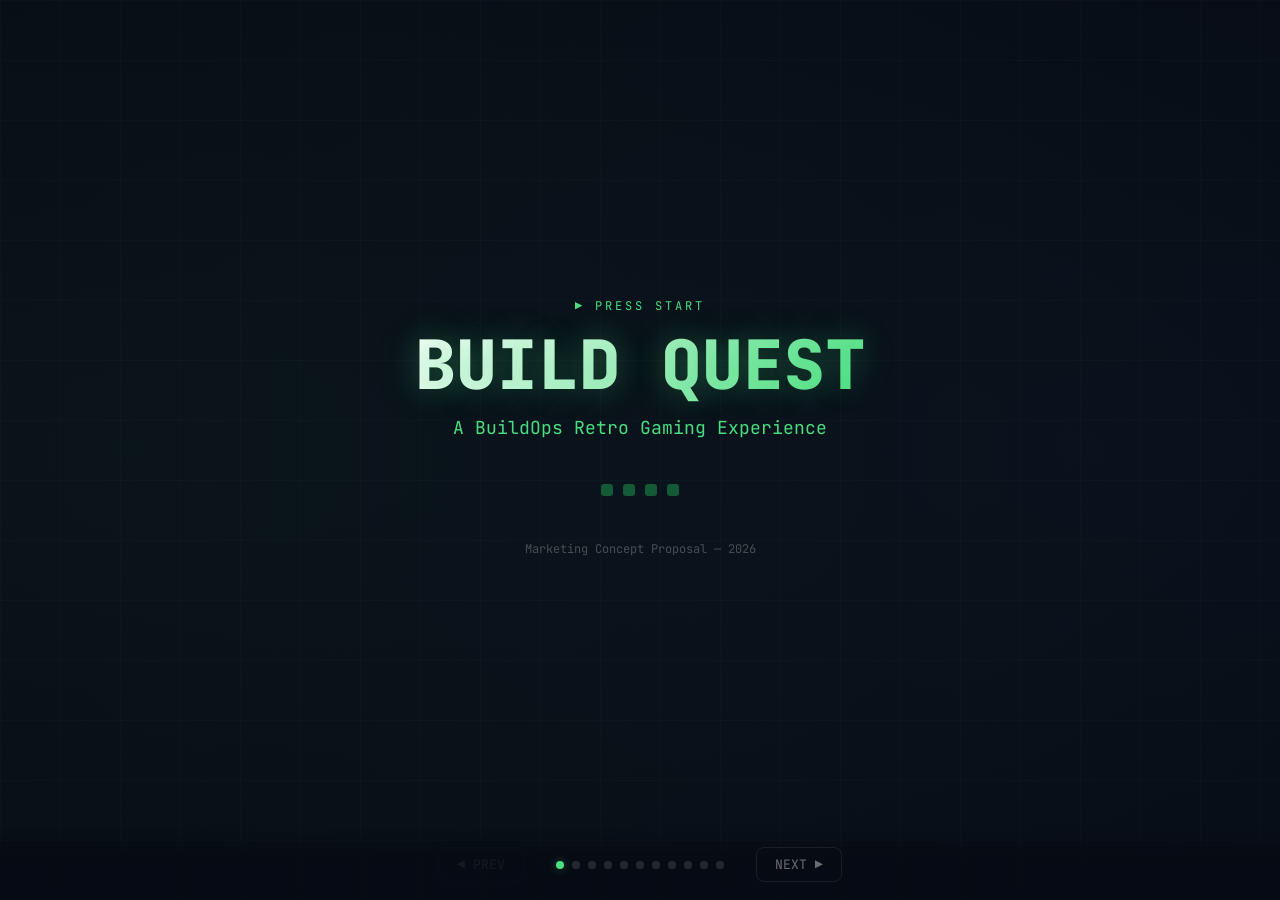
<file: index.html>
<!DOCTYPE html>
<html lang="en">
<head>
<meta charset="UTF-8">
<meta name="viewport" content="width=device-width, initial-scale=1.0">
<title>BuildQuest — A BuildOps Retro Gaming Experience</title>
<meta property="og:type" content="website">
<meta property="og:site_name" content="BuildOps">
<meta property="og:title" content="BuildQuest — A BuildOps Retro Gaming Experience">
<meta property="og:description" content="A retro 8-bit browser game concept where contractors compete on profit margins, fix rates, and business metrics. Power-ups map to real BuildOps features. Press Start.">
<meta property="og:image" content="https://buildquest.netlify.app/preview.png">
<meta property="og:image:width" content="1200">
<meta property="og:image:height" content="630">
<meta name="twitter:card" content="summary_large_image">
<meta name="twitter:title" content="BuildQuest — A BuildOps Retro Gaming Experience">
<meta name="twitter:description" content="A retro 8-bit browser game concept where contractors compete on profit margins, fix rates, and business metrics. Power-ups map to real BuildOps features.">
<meta name="twitter:image" content="https://buildquest.netlify.app/preview.png">
<meta name="robots" content="noindex, nofollow">
<meta name="description" content="BuildQuest: A retro gaming concept by BuildOps. Contractors compete on business metrics in an 8-bit browser game. Marketing concept proposal 2026.">
<style>
@import url('https://fonts.googleapis.com/css2?family=Inter:wght@400;500;600;700;900&family=JetBrains+Mono:wght@400;700&display=swap');
*{margin:0;padding:0;box-sizing:border-box}
body{background:#070b14;font-family:'Inter',system-ui,sans-serif;color:#fff;height:100vh;height:100dvh;overflow:hidden;position:fixed;width:100%;top:0;left:0}
.deck{width:100vw;height:100vh;height:100dvh;position:fixed;top:0;left:0;background:#070b14;overflow:hidden}
.deck::before{content:'';position:absolute;top:-50%;left:-50%;width:200%;height:200%;background:radial-gradient(ellipse at 30% 50%,rgba(74,222,128,.04) 0%,transparent 60%),radial-gradient(ellipse at 70% 50%,rgba(59,130,246,.03) 0%,transparent 60%);animation:ambientShift 20s ease-in-out infinite alternate;pointer-events:none;z-index:0}
@keyframes ambientShift{0%{transform:translate(0,0) scale(1)}50%{transform:translate(-3%,2%) scale(1.05)}100%{transform:translate(2%,-1%) scale(1)}}
.grid-overlay{position:fixed;inset:0;background-image:linear-gradient(rgba(255,255,255,.015) 1px,transparent 1px),linear-gradient(90deg,rgba(255,255,255,.015) 1px,transparent 1px);background-size:60px 60px;pointer-events:none;z-index:0}
.noise{position:fixed;inset:0;opacity:.03;pointer-events:none;z-index:0}
.particles{position:fixed;inset:0;pointer-events:none;z-index:0;overflow:hidden}
.particle{position:absolute;width:2px;height:2px;background:#4ade80;border-radius:50%;opacity:0;animation:float linear infinite}
@keyframes float{0%{transform:translateY(100vh) scale(0);opacity:0}10%{opacity:.6}90%{opacity:.6}100%{transform:translateY(-10vh) scale(1);opacity:0}}
.slide{width:100%;height:100vh;height:100dvh;padding:5vh 6vw 10vh;flex-direction:column;justify-content:center;position:absolute;top:0;left:0;z-index:1;overflow:hidden;display:flex;visibility:hidden;opacity:0;pointer-events:none}
.slide.active{visibility:visible;opacity:1;pointer-events:auto;z-index:2}
.slide.scrollable{overflow-y:auto;-webkit-overflow-scrolling:touch;justify-content:flex-start;padding-top:5vh;padding-bottom:8vh}
.slide.active .anim-fade{animation:fadeUp .6s cubic-bezier(.16,1,.3,1) both}
.slide.active .anim-fade:nth-child(1){animation-delay:.05s}
.slide.active .anim-fade:nth-child(2){animation-delay:.12s}
.slide.active .anim-fade:nth-child(3){animation-delay:.19s}
.slide.active .anim-fade:nth-child(4){animation-delay:.26s}
@keyframes fadeUp{from{opacity:0;transform:translateY(18px)}to{opacity:1;transform:translateY(0)}}
.slide.active .stagger-children > *{animation:fadeUp .5s cubic-bezier(.16,1,.3,1) both}
.slide.active .stagger-children > *:nth-child(1){animation-delay:.08s}
.slide.active .stagger-children > *:nth-child(2){animation-delay:.14s}
.slide.active .stagger-children > *:nth-child(3){animation-delay:.20s}
.slide.active .stagger-children > *:nth-child(4){animation-delay:.26s}
.slide.active .stagger-children > *:nth-child(5){animation-delay:.32s}
.slide.active .stagger-children > *:nth-child(6){animation-delay:.38s}
.slide.active .stagger-children > *:nth-child(7){animation-delay:.44s}
.slide.active .stagger-children > *:nth-child(8){animation-delay:.50s}
.tag{color:#4ade80;font-family:'JetBrains Mono',monospace;font-size:clamp(9px,1.1vw,12px);letter-spacing:3px;margin-bottom:1.5vh;opacity:.5;text-transform:uppercase}
h1{font-size:clamp(32px,5.5vw,68px);font-weight:900;font-family:'JetBrains Mono',monospace;margin-bottom:.5vh;background:linear-gradient(135deg,#fff 0%,#4ade80 100%);-webkit-background-clip:text;-webkit-text-fill-color:transparent;background-clip:text;line-height:1.1}
h2{font-size:clamp(22px,3vw,40px);font-weight:800;margin-bottom:2.5vh;letter-spacing:-.02em;line-height:1.2}
.subtitle{color:#4ade80;font-family:'JetBrains Mono',monospace;font-size:clamp(13px,1.6vw,18px);margin-top:1vh;margin-bottom:3vh;opacity:.8}
.card{background:rgba(255,255,255,.03);backdrop-filter:blur(12px);-webkit-backdrop-filter:blur(12px);border:1px solid rgba(255,255,255,.06);border-radius:14px;padding:clamp(12px,1.8vw,22px);transition:all .3s cubic-bezier(.16,1,.3,1)}
.card:hover{background:rgba(255,255,255,.06);border-color:rgba(255,255,255,.1);transform:translateY(-2px)}
.card-green{border-color:rgba(74,222,128,.15)}.card-green:hover{border-color:rgba(74,222,128,.3);box-shadow:0 4px 30px rgba(74,222,128,.05)}
.card-yellow{border-color:rgba(250,204,21,.15)}.card-yellow:hover{border-color:rgba(250,204,21,.3)}
.grid2{display:grid;grid-template-columns:1fr 1fr;gap:clamp(10px,1.5vw,18px)}
.grid3{display:grid;grid-template-columns:1fr 1fr 1fr;gap:clamp(10px,1.5vw,16px)}
.flex-row{display:flex;gap:clamp(12px,2vw,24px)}.flex-row>*{flex:1}
.item{display:flex;align-items:flex-start;gap:clamp(10px,1.4vw,18px);margin-bottom:clamp(12px,2vh,24px)}
.item-icon{font-size:clamp(22px,2.8vw,34px);flex-shrink:0}
.item-title{color:#fff;font-weight:700;font-size:clamp(12px,1.3vw,17px);letter-spacing:-.01em}
.item-desc{color:rgba(255,255,255,.5);font-size:clamp(11px,1.1vw,14px);line-height:1.6;margin-top:3px}
.sm{font-size:clamp(11px,1.1vw,14px);color:rgba(255,255,255,.5);line-height:1.6}
.xs{font-size:clamp(9px,1vw,12px)}
.mono{font-family:'JetBrains Mono',monospace}
.green{color:#4ade80}.yellow{color:#facc15}.purple{color:#c084fc}.blue{color:#60a5fa}.red{color:#f87171}.cyan{color:#22d3ee}.orange{color:#fb923c}
.badge{display:inline-block;background:rgba(255,255,255,.05);border:1px solid rgba(255,255,255,.08);border-radius:8px;padding:4px 12px;font-family:'JetBrains Mono',monospace;font-size:clamp(9px,1vw,13px);color:#d1d5db}
.boss-badge{background:rgba(220,38,38,.1);border:1px solid rgba(220,38,38,.2);color:#fca5a5;border-radius:20px;padding:4px 14px;font-family:'JetBrains Mono',monospace;font-size:clamp(9px,.9vw,12px);display:inline-block;margin:3px;transition:all .2s}
.boss-badge:hover{background:rgba(220,38,38,.2);transform:scale(1.03)}
.bar-wrap{width:100%;background:rgba(255,255,255,.06);border-radius:99px;height:6px;margin-top:5px;overflow:hidden}
.bar-fill{height:6px;border-radius:99px;transition:width 1s cubic-bezier(.16,1,.3,1);width:0}
.slide.active .bar-fill.w25{width:25%}.slide.active .bar-fill.w50{width:50%}.slide.active .bar-fill.w75{width:75%}.slide.active .bar-fill.w100{width:100%}
.step-num{background:linear-gradient(135deg,#16a34a,#4ade80);color:#000;font-size:clamp(10px,1vw,13px);font-weight:700;width:clamp(22px,2.2vw,28px);height:clamp(22px,2.2vw,28px);border-radius:8px;display:flex;align-items:center;justify-content:center;flex-shrink:0;box-shadow:0 2px 12px rgba(74,222,128,.2)}
.bullet{color:#4ade80;margin-right:6px}
.nav{position:fixed;bottom:0;left:0;right:0;display:flex;align-items:center;justify-content:center;gap:2.5vw;z-index:100;padding:2vh 0;background:linear-gradient(transparent,rgba(7,11,20,.95) 40%)}
.nav-btn{background:none;border:1px solid rgba(255,255,255,.08);color:rgba(255,255,255,.4);font-family:'JetBrains Mono',monospace;font-size:clamp(10px,1.1vw,13px);cursor:pointer;padding:8px 18px;transition:all .25s;border-radius:8px}
.nav-btn:hover:not(:disabled){color:#fff;border-color:rgba(255,255,255,.2);background:rgba(255,255,255,.04)}
.nav-btn:disabled{opacity:.15;cursor:default}
.dots{display:flex;gap:8px}.dot{width:8px;height:8px;border-radius:50%;background:rgba(255,255,255,.12);border:none;cursor:pointer;transition:all .3s;padding:0}
.dot:hover{background:rgba(255,255,255,.25)}.dot.active{background:#4ade80;box-shadow:0 0 10px rgba(74,222,128,.4)}
.center{text-align:center;display:flex;flex-direction:column;align-items:center}
.pixel-dots{display:flex;gap:10px;margin-top:2vh}
.pixel-dots span{width:12px;height:12px;background:#22c55e;border-radius:3px;opacity:.4;animation:dotPulse 2s ease-in-out infinite}
.pixel-dots span:nth-child(2){animation-delay:.3s}.pixel-dots span:nth-child(3){animation-delay:.6s}.pixel-dots span:nth-child(4){animation-delay:.9s}
@keyframes dotPulse{0%,100%{opacity:.2;transform:scale(.8)}50%{opacity:.7;transform:scale(1)}}
.pulse{animation:pulse 2s ease-in-out infinite}@keyframes pulse{0%,100%{opacity:1}50%{opacity:.3}}
.glow-text{text-shadow:0 0 30px rgba(74,222,128,.3),0 0 60px rgba(74,222,128,.1)}
.progress-flow{display:flex;align-items:center;justify-content:center;gap:clamp(6px,1vw,12px);flex-wrap:wrap;margin-top:1.5vh}
.progress-flow .arrow{color:#4ade80;font-size:clamp(10px,1.2vw,16px);opacity:.5}
.metric-card{text-align:center;padding:clamp(12px,1.8vw,22px)}
.metric-card .icon{font-size:clamp(20px,2.4vw,30px);margin-bottom:.8vh}
.metric-card .name{font-weight:700;font-size:clamp(11px,1.1vw,14px)}
.metric-card .role{color:rgba(255,255,255,.35);font-size:clamp(9px,.9vw,11px);margin-top:4px}
.score-flow{display:flex;align-items:center;gap:clamp(6px,1vw,12px);font-family:'JetBrains Mono',monospace;font-size:clamp(9px,1vw,13px);color:rgba(255,255,255,.5);flex-wrap:wrap;margin-top:1.5vh}
.tier{display:flex;align-items:center;justify-content:space-between;font-size:clamp(11px,1.1vw,14px);margin-bottom:.4vh}
.tier-name{color:#fff;font-weight:500}.tier-pts{color:rgba(255,255,255,.3);font-family:'JetBrains Mono',monospace;font-size:clamp(9px,.9vw,11px)}
.slide-number{position:absolute;top:3vh;right:4vw;font-family:'JetBrains Mono',monospace;font-size:clamp(9px,.9vw,11px);color:rgba(255,255,255,.15);z-index:2}
.lb{display:flex;flex-direction:column;gap:clamp(3px,.5vh,6px)}
.lb-row{display:flex;align-items:center;gap:clamp(4px,.6vw,8px);padding:clamp(5px,.7vh,8px) clamp(6px,.8vw,10px);border-radius:8px;background:rgba(255,255,255,.02);border:1px solid rgba(255,255,255,.03);transition:all .25s;font-size:clamp(10px,1vw,13px)}
.lb-row:hover{background:rgba(255,255,255,.05);transform:translateX(3px)}
.lb-gold{border-color:rgba(250,204,21,.2);background:rgba(250,204,21,.05)}
.lb-silver{border-color:rgba(192,192,192,.15);background:rgba(192,192,192,.03)}
.lb-bronze{border-color:rgba(205,127,50,.15);background:rgba(205,127,50,.03)}
.lb-rank{font-family:'JetBrains Mono',monospace;color:rgba(255,255,255,.3);width:clamp(14px,1.4vw,20px);text-align:right;flex-shrink:0}
.lb-gold .lb-rank{color:#facc15}.lb-silver .lb-rank{color:#d1d5db}.lb-bronze .lb-rank{color:#cd7f32}
.lb-crown,.lb-medal{width:clamp(16px,1.6vw,22px);text-align:center;flex-shrink:0;font-size:clamp(10px,1.1vw,14px)}
.lb-name{flex:1;color:#fff;font-weight:500;white-space:nowrap;overflow:hidden;text-overflow:ellipsis}
.lb-co{color:rgba(255,255,255,.3);font-weight:400;font-size:clamp(8px,.8vw,11px)}
.lb-score{font-family:'JetBrains Mono',monospace;color:#4ade80;font-weight:700;flex-shrink:0}
.lb-tier{font-family:'JetBrains Mono',monospace;font-size:clamp(7px,.7vw,9px);color:rgba(255,255,255,.25);letter-spacing:1px;flex-shrink:0;width:clamp(40px,4vw,55px);text-align:right}
.lb-char{flex-shrink:0;font-size:clamp(10px,1.1vw,14px)}
@media(max-width:768px){.grid2,.grid3{grid-template-columns:1fr}.flex-row{flex-direction:column}.slide{padding:3vh 5vw 12vh}.slide-number{top:2vh;right:3vw}h2{font-size:clamp(20px,6vw,30px);margin-bottom:2vh}.progress-flow{flex-direction:column;gap:6px}.progress-flow .arrow{transform:rotate(90deg)}.score-flow{flex-wrap:wrap;gap:6px}.nav{padding:1.5vh 0;gap:4vw}.nav-btn{padding:6px 12px;font-size:11px}}
@media(max-width:400px){.slide{padding:2.5vh 4vw 13vh}h1{font-size:28px}h2{font-size:20px}}
</style>
</head>
<body>
<div class="deck">
<div class="grid-overlay"></div>
<div class="noise"></div>
<div class="particles" id="particles"></div>

<!-- SLIDE 1: TITLE -->
<div class="slide active">
  <div class="center" style="flex:1;justify-content:center">
    <div class="tag anim-fade">▶ PRESS START</div>
    <h1 class="anim-fade glow-text">BUILD QUEST</h1>
    <div class="subtitle anim-fade">A BuildOps Retro Gaming Experience</div>
    <div class="pixel-dots anim-fade"><span></span><span></span><span></span><span></span></div>
    <div class="anim-fade" style="color:rgba(255,255,255,.25);font-family:'JetBrains Mono',monospace;font-size:clamp(9px,1vw,12px);margin-top:5vh">Marketing Concept Proposal — 2026</div>
  </div>
</div>

<!-- SLIDE 2: OPPORTUNITY -->
<div class="slide">
  <div class="slide-number">01 / 10</div>
  <div class="tag anim-fade">01 / THE OPPORTUNITY</div>
  <h2 class="anim-fade">Why a Retro Game?</h2>
  <div class="stagger-children">
    <div class="item"><div class="item-icon">🎮</div><div><div class="item-title">Nostalgia Meets Brand</div><div class="item-desc">Late 80s/90s game aesthetics resonate with our contractor audience's generation. A pixel-art browser game is unexpected, memorable, and shareable.</div></div></div>
    <div class="item"><div class="item-icon">📈</div><div><div class="item-title">Product Education Through Play</div><div class="item-desc">Every power-up maps to a real BuildOps feature. Players learn what OpsAI and our platform do — without sitting through a demo.</div></div></div>
    <div class="item"><div class="item-icon">🏆</div><div><div class="item-title">Viral Leaderboard Competition</div><div class="item-desc">Contractors are competitive by nature. Public leaderboards and shareable scores drive organic reach across our customer base and beyond.</div></div></div>
  </div>
</div>

<!-- SLIDE 3: CONCEPT -->
<div class="slide">
  <div class="slide-number">02 / 10</div>
  <div class="tag anim-fade">02 / THE CONCEPT</div>
  <h2 class="anim-fade">Gameplay Overview</h2>
  <div class="grid2 stagger-children" style="margin-bottom:clamp(10px,1.8vh,18px)">
    <div class="card"><div class="green mono xs" style="margin-bottom:5px">GENRE</div><div class="item-title">Top-Down Adventure</div><div class="sm" style="margin-top:5px">Zelda-style exploration through commercial building environments</div></div>
    <div class="card"><div class="green mono xs" style="margin-bottom:5px">SETTING</div><div class="item-title">Pixel Commercial World</div><div class="sm" style="margin-top:5px">Rooftops, mechanical rooms, warehouses — the trades in 8-bit</div></div>
    <div class="card"><div class="green mono xs" style="margin-bottom:5px">PLAYER</div><div class="item-title">A Contractor on the Rise</div><div class="sm" style="margin-top:5px">Navigate jobs, manage crews, defeat inefficiency, grow your business</div></div>
    <div class="card"><div class="green mono xs" style="margin-bottom:5px">OBJECTIVE</div><div class="item-title">Maximize Business Metrics</div><div class="sm" style="margin-top:5px">Score = Profit Margin %, Fix Rate, Revenue Per Tech, Customer Sat & more</div></div>
  </div>
  <div class="card card-green anim-fade" style="text-align:center;animation-delay:.35s">
    <div class="sm">Players progress through increasingly complex jobs:</div>
    <div class="progress-flow"><span class="badge">Residential</span><span class="arrow">→</span><span class="badge">Light Commercial</span><span class="arrow">→</span><span class="badge">Large Commercial</span><span class="arrow">→</span><span class="badge">Multi-Site Enterprise</span></div>
  </div>
</div>

<!-- SLIDE 4: CHARACTERS -->
<div class="slide">
  <div class="slide-number">03 / 10</div>
  <div class="tag anim-fade">03 / CHARACTER CONCEPTS</div>
  <h2 class="anim-fade">Meet the Crew</h2>
  <div class="grid2 stagger-children" style="margin-bottom:clamp(10px,1.8vh,16px)">
    <div class="card" style="display:flex;align-items:center;gap:clamp(14px,2vw,24px)">
      <svg width="64" height="77" viewBox="0 0 20 24" shape-rendering="crispEdges" style="flex-shrink:0;image-rendering:pixelated"><rect x="7" y="0" width="6" height="1" fill="#f97316"/><rect x="6" y="1" width="8" height="1" fill="#f97316"/><rect x="5" y="2" width="10" height="1" fill="#fb923c"/><rect x="4" y="3" width="12" height="1" fill="#fdba74"/><rect x="6" y="4" width="8" height="4" fill="#fed7aa"/><rect x="7" y="5" width="2" height="1" fill="#1e293b"/><rect x="11" y="5" width="2" height="1" fill="#1e293b"/><rect x="8" y="5" width="1" height="1" fill="#fff"/><rect x="12" y="5" width="1" height="1" fill="#fff"/><rect x="8" y="7" width="4" height="1" fill="#fca5a5"/><rect x="8" y="8" width="4" height="1" fill="#fbbf24"/><rect x="5" y="9" width="10" height="1" fill="#3b82f6"/><rect x="4" y="10" width="12" height="4" fill="#2563eb"/><rect x="9" y="10" width="2" height="3" fill="#4ade80"/><rect x="5" y="11" width="3" height="2" fill="#1d4ed8"/><rect x="12" y="11" width="3" height="2" fill="#1d4ed8"/><rect x="3" y="10" width="1" height="4" fill="#fed7aa"/><rect x="16" y="10" width="1" height="4" fill="#fed7aa"/><rect x="17" y="11" width="2" height="1" fill="#9ca3af"/><rect x="18" y="10" width="1" height="3" fill="#6b7280"/><rect x="5" y="14" width="10" height="1" fill="#92400e"/><rect x="8" y="14" width="4" height="1" fill="#fbbf24"/><rect x="6" y="15" width="3" height="4" fill="#1e3a5f"/><rect x="11" y="15" width="3" height="4" fill="#1e3a5f"/><rect x="5" y="19" width="4" height="2" fill="#78350f"/><rect x="11" y="19" width="4" height="2" fill="#78350f"/></svg>
      <div><div class="item-title orange">The HVAC Tech</div><div class="sm xs" style="margin-top:4px">Hard hat, tool belt, wrench. Starting character — balanced stats, reliable on every job type.</div><div class="mono xs" style="margin-top:6px;color:rgba(255,255,255,.3)">SPD ●●●○○ STR ●●●○○ FIX ●●●●○</div></div>
    </div>
    <div class="card" style="display:flex;align-items:center;gap:clamp(14px,2vw,24px)">
      <svg width="64" height="77" viewBox="0 0 20 24" shape-rendering="crispEdges" style="flex-shrink:0;image-rendering:pixelated"><rect x="7" y="0" width="6" height="1" fill="#fbbf24"/><rect x="6" y="1" width="8" height="1" fill="#fbbf24"/><rect x="9" y="1" width="2" height="1" fill="#fff"/><rect x="5" y="2" width="10" height="1" fill="#fde68a"/><rect x="4" y="3" width="12" height="1" fill="#fef3c7"/><rect x="6" y="4" width="8" height="4" fill="#d4a574"/><rect x="7" y="5" width="2" height="1" fill="#1e293b"/><rect x="11" y="5" width="2" height="1" fill="#1e293b"/><rect x="8" y="5" width="1" height="1" fill="#fff"/><rect x="12" y="5" width="1" height="1" fill="#fff"/><rect x="9" y="7" width="2" height="1" fill="#fff"/><rect x="8" y="8" width="4" height="1" fill="#d4a574"/><rect x="5" y="9" width="10" height="1" fill="#22c55e"/><rect x="4" y="10" width="12" height="4" fill="#16a34a"/><rect x="9" y="10" width="2" height="2" fill="#4ade80"/><rect x="3" y="10" width="1" height="4" fill="#d4a574"/><rect x="16" y="10" width="1" height="4" fill="#d4a574"/><rect x="1" y="10" width="1" height="5" fill="#facc15"/><rect x="0" y="8" width="1" height="1" fill="#fef08a"/><rect x="1" y="7" width="1" height="1" fill="#fef08a"/><rect x="5" y="14" width="10" height="1" fill="#92400e"/><rect x="6" y="15" width="3" height="4" fill="#1e3a5f"/><rect x="11" y="15" width="3" height="4" fill="#1e3a5f"/><rect x="5" y="19" width="4" height="2" fill="#78350f"/><rect x="11" y="19" width="4" height="2" fill="#78350f"/></svg>
      <div><div class="item-title yellow">The Electrician</div><div class="sm xs" style="margin-top:4px">Voltage tester in hand, headlamp on cap. Speed class — fast movement, powers up OpsAI faster.</div><div class="mono xs" style="margin-top:6px;color:rgba(255,255,255,.3)">SPD ●●●●○ STR ●●○○○ FIX ●●●●●</div></div>
    </div>
    <div class="card" style="display:flex;align-items:center;gap:clamp(14px,2vw,24px)">
      <svg width="64" height="77" viewBox="0 0 20 24" shape-rendering="crispEdges" style="flex-shrink:0;image-rendering:pixelated"><rect x="6" y="0" width="8" height="1" fill="#dc2626"/><rect x="5" y="1" width="10" height="2" fill="#dc2626"/><rect x="13" y="3" width="3" height="1" fill="#991b1b"/><rect x="6" y="3" width="7" height="1" fill="#fed7aa"/><rect x="6" y="4" width="8" height="4" fill="#fed7aa"/><rect x="7" y="5" width="2" height="1" fill="#1e293b"/><rect x="11" y="5" width="2" height="1" fill="#1e293b"/><rect x="8" y="5" width="1" height="1" fill="#fff"/><rect x="12" y="5" width="1" height="1" fill="#fff"/><rect x="7" y="7" width="6" height="1" fill="#92400e"/><rect x="8" y="8" width="4" height="1" fill="#fed7aa"/><rect x="5" y="9" width="10" height="1" fill="#7c3aed"/><rect x="4" y="10" width="12" height="5" fill="#6d28d9"/><rect x="7" y="9" width="1" height="4" fill="#5b21b6"/><rect x="12" y="9" width="1" height="4" fill="#5b21b6"/><rect x="9" y="10" width="2" height="2" fill="#4ade80"/><rect x="2" y="10" width="2" height="4" fill="#fed7aa"/><rect x="16" y="10" width="2" height="4" fill="#fed7aa"/><rect x="17" y="9" width="1" height="5" fill="#6b7280"/><rect x="18" y="9" width="2" height="2" fill="#9ca3af"/><rect x="5" y="14" width="10" height="1" fill="#92400e"/><rect x="6" y="15" width="3" height="4" fill="#44403c"/><rect x="11" y="15" width="3" height="4" fill="#44403c"/><rect x="5" y="19" width="4" height="2" fill="#78350f"/><rect x="11" y="19" width="4" height="2" fill="#78350f"/></svg>
      <div><div class="item-title purple">The Plumber</div><div class="sm xs" style="margin-top:4px">Big arms, backwards cap, pipe wrench. Tank class — absorbs more damage from boss battles.</div><div class="mono xs" style="margin-top:6px;color:rgba(255,255,255,.3)">SPD ●●○○○ STR ●●●●● FIX ●●●○○</div></div>
    </div>
    <div class="card" style="display:flex;align-items:center;gap:clamp(14px,2vw,24px)">
      <svg width="64" height="77" viewBox="0 0 20 24" shape-rendering="crispEdges" style="flex-shrink:0;image-rendering:pixelated"><rect x="6" y="0" width="8" height="2" fill="#1e293b"/><rect x="5" y="2" width="10" height="1" fill="#1e293b"/><rect x="6" y="3" width="8" height="5" fill="#fed7aa"/><rect x="7" y="5" width="2" height="1" fill="#1e293b"/><rect x="11" y="5" width="2" height="1" fill="#1e293b"/><rect x="8" y="5" width="1" height="1" fill="#fff"/><rect x="12" y="5" width="1" height="1" fill="#fff"/><rect x="6" y="4" width="3" height="1" fill="rgba(192,132,252,.35)"/><rect x="11" y="4" width="3" height="1" fill="rgba(192,132,252,.35)"/><rect x="9" y="4" width="2" height="1" fill="rgba(192,132,252,.25)"/><rect x="9" y="7" width="2" height="1" fill="#fca5a5"/><rect x="8" y="8" width="4" height="1" fill="#fed7aa"/><rect x="5" y="9" width="10" height="1" fill="#e5e7eb"/><rect x="4" y="10" width="12" height="4" fill="#d1d5db"/><rect x="9" y="9" width="2" height="5" fill="#22c55e"/><rect x="3" y="10" width="1" height="4" fill="#fed7aa"/><rect x="16" y="10" width="1" height="4" fill="#fed7aa"/><rect x="0" y="10" width="3" height="4" fill="#1e293b"/><rect x="1" y="11" width="1" height="2" fill="#4ade80"/><rect x="5" y="14" width="10" height="1" fill="#374151"/><rect x="6" y="15" width="3" height="4" fill="#374151"/><rect x="11" y="15" width="3" height="4" fill="#374151"/><rect x="5" y="19" width="4" height="2" fill="#1e293b"/><rect x="11" y="19" width="4" height="2" fill="#1e293b"/></svg>
      <div><div class="item-title cyan">The Project Manager</div><div class="sm xs" style="margin-top:4px">BuildOps tablet in hand, green tie. Support class — boosts team scores and unlocks multipliers.</div><div class="mono xs" style="margin-top:6px;color:rgba(255,255,255,.3)">SPD ●●●○○ STR ●○○○○ BUFF ●●●●●</div></div>
    </div>
  </div>
  <div class="grid2 stagger-children" style="margin-top:clamp(4px,.8vh,8px)">
    <div class="card card-green" style="display:flex;align-items:center;gap:clamp(14px,2vw,24px)">
      <svg width="64" height="77" viewBox="0 0 20 24" shape-rendering="crispEdges" style="flex-shrink:0;image-rendering:pixelated"><rect x="9" y="0" width="2" height="1" fill="#86efac"/><rect x="8" y="0" width="1" height="1" fill="#fef08a"/><rect x="11" y="0" width="1" height="1" fill="#fef08a"/><rect x="9" y="1" width="2" height="1" fill="#4ade80"/><rect x="5" y="2" width="10" height="1" fill="#16a34a"/><rect x="4" y="3" width="12" height="12" fill="#15803d"/><rect x="5" y="3" width="10" height="1" fill="#22c55e"/><rect x="6" y="4" width="8" height="8" fill="#0a1628"/><rect x="7" y="6" width="2" height="2" fill="#4ade80"/><rect x="8" y="6" width="1" height="1" fill="#86efac"/><rect x="11" y="6" width="2" height="2" fill="#4ade80"/><rect x="12" y="6" width="1" height="1" fill="#86efac"/><rect x="9" y="5" width="2" height="1" fill="#22c55e"/><rect x="7" y="9" width="1" height="1" fill="#4ade80"/><rect x="8" y="10" width="4" height="1" fill="#4ade80"/><rect x="12" y="9" width="1" height="1" fill="#4ade80"/><rect x="6" y="11" width="5" height="1" fill="#22c55e"/><rect x="2" y="6" width="2" height="3" fill="#22c55e"/><rect x="16" y="6" width="2" height="3" fill="#22c55e"/><rect x="5" y="15" width="10" height="1" fill="#16a34a"/><rect x="6" y="16" width="3" height="1" fill="#4ade80"/><rect x="11" y="16" width="3" height="1" fill="#4ade80"/><rect x="7" y="17" width="1" height="1" fill="#86efac" opacity=".5"/><rect x="12" y="17" width="1" height="1" fill="#86efac" opacity=".5"/><rect x="8" y="18" width="1" height="1" fill="#22c55e" opacity=".2"/><rect x="11" y="18" width="1" height="1" fill="#22c55e" opacity=".2"/></svg>
      <div><div class="item-title green">OpsAI Companion ⚡</div><div class="sm xs" style="margin-top:4px">A hovering BuildOps tablet with a friendly AI face. Follows your character, activates superpowers, and supercharges margins.</div><div class="mono xs" style="margin-top:6px;color:rgba(74,222,128,.5)">★ UNLOCKS ALL POWER-UPS</div></div>
    </div>
    <div class="card" style="display:flex;align-items:center;gap:clamp(14px,2vw,24px)">
      <svg width="64" height="77" viewBox="0 0 20 24" shape-rendering="crispEdges" style="flex-shrink:0;image-rendering:pixelated"><rect x="3" y="0" width="1" height="1" fill="#ef4444" opacity=".5"/><rect x="16" y="0" width="1" height="1" fill="#ef4444" opacity=".5"/><rect x="13" y="1" width="3" height="2" fill="#d6d3d1"/><rect x="14" y="1" width="2" height="1" fill="#a8a29e"/><rect x="3" y="2" width="13" height="2" fill="#f5f5f4"/><rect x="2" y="4" width="15" height="12" fill="#fafaf9"/><rect x="2" y="6" width="15" height="1" fill="#d6d3d1"/><rect x="2" y="9" width="15" height="1" fill="#d6d3d1"/><rect x="2" y="12" width="15" height="1" fill="#d6d3d1"/><rect x="7" y="4" width="1" height="12" fill="#d6d3d1"/><rect x="12" y="4" width="1" height="12" fill="#d6d3d1"/><rect x="4" y="4" width="2" height="1" fill="#dc2626"/><rect x="13" y="4" width="2" height="1" fill="#dc2626"/><rect x="4" y="7" width="2" height="2" fill="#dc2626"/><rect x="13" y="7" width="2" height="2" fill="#dc2626"/><rect x="5" y="7" width="1" height="1" fill="#7f1d1d"/><rect x="14" y="7" width="1" height="1" fill="#7f1d1d"/><rect x="4" y="13" width="2" height="1" fill="#1e293b"/><rect x="6" y="12" width="1" height="1" fill="#1e293b"/><rect x="7" y="13" width="2" height="1" fill="#1e293b"/><rect x="9" y="12" width="1" height="1" fill="#1e293b"/><rect x="10" y="13" width="2" height="1" fill="#1e293b"/><rect x="12" y="12" width="1" height="1" fill="#1e293b"/><rect x="13" y="13" width="2" height="1" fill="#1e293b"/><rect x="1" y="7" width="1" height="3" fill="#e7e5e4"/><rect x="17" y="7" width="1" height="3" fill="#e7e5e4"/><rect x="3" y="16" width="13" height="1" fill="#e7e5e4"/><rect x="4" y="17" width="2" height="1" fill="#d6d3d1"/><rect x="8" y="17" width="3" height="1" fill="#d6d3d1"/><rect x="13" y="17" width="2" height="1" fill="#d6d3d1"/></svg>
      <div><div class="item-title red">The Spreadsheet Monster</div><div class="sm xs" style="margin-top:4px">A sentient spreadsheet tearing itself apart with #REF! errors. Throws broken formulas. Defeat with Workflow Automator.</div><div class="mono xs" style="margin-top:6px;color:rgba(248,113,113,.5)">BOSS — LEVEL 3</div></div>
    </div>
  </div>
</div>

<!-- SLIDE 5: POWER-UPS -->
<div class="slide">
  <div class="slide-number">04 / 10</div>
  <div class="tag anim-fade">04 / PRODUCT INTEGRATION</div>
  <h2 class="anim-fade">Power-Ups = BuildOps Features</h2>
  <div class="grid2 stagger-children" style="margin-bottom:clamp(10px,1.8vh,16px)">
    <div class="card" style="display:flex;align-items:center;gap:14px"><span style="font-size:clamp(20px,2.2vw,28px)">⚡</span><div><div class="item-title yellow" style="font-size:clamp(12px,1.2vw,15px)">OpsAI Supercharge</div><div class="sm xs">2x all margins — the Star Power</div></div></div>
    <div class="card" style="display:flex;align-items:center;gap:14px"><span style="font-size:clamp(20px,2.2vw,28px)">📡</span><div><div class="item-title blue" style="font-size:clamp(12px,1.2vw,15px)">Smart Dispatch Radar</div><div class="sm xs">Reveals hidden bonuses on the map</div></div></div>
    <div class="card" style="display:flex;align-items:center;gap:14px"><span style="font-size:clamp(20px,2.2vw,28px)">💥</span><div><div class="item-title red" style="font-size:clamp(12px,1.2vw,15px)">Proposal Blaster</div><div class="sm xs">Rapid-fire invoices at lost revenue</div></div></div>
    <div class="card" style="display:flex;align-items:center;gap:14px"><span style="font-size:clamp(20px,2.2vw,28px)">🔮</span><div><div class="item-title purple" style="font-size:clamp(12px,1.2vw,15px)">Reporting Crystal Ball</div><div class="sm xs">See obstacles before they appear</div></div></div>
    <div class="card" style="display:flex;align-items:center;gap:14px"><span style="font-size:clamp(20px,2.2vw,28px)">🛡️</span><div><div class="item-title cyan" style="font-size:clamp(12px,1.2vw,15px)">Customer Portal Shield</div><div class="sm xs">Deflects bad review enemies</div></div></div>
    <div class="card" style="display:flex;align-items:center;gap:14px"><span style="font-size:clamp(20px,2.2vw,28px)">⚙️</span><div><div class="item-title orange" style="font-size:clamp(12px,1.2vw,15px)">Workflow Automator</div><div class="sm xs">Clears entire screen of enemies</div></div></div>
  </div>
  <div class="card anim-fade" style="animation-delay:.4s">
    <div class="item-title" style="margin-bottom:8px">🎯 Boss Battles = Industry Pain Points</div>
    <div><span class="boss-badge">The Spreadsheet Monster</span><span class="boss-badge">Manual Dispatch Chaos</span><span class="boss-badge">The Cash Flow Crunch</span><span class="boss-badge">Change Order Avalanche</span></div>
  </div>
</div>

<!-- SLIDE 6: HIGH SCORE TABLE -->
<div class="slide">
  <div class="slide-number">05 / 10</div>
  <div class="tag anim-fade">05 / THE HIGH SCORE TABLE</div>
  <h2 class="anim-fade">Public Leaderboards Drive Viral Competition</h2>
  <div class="flex-row anim-fade" style="animation-delay:.12s">
    <div>
      <div class="card card-green" style="height:100%">
        <div style="display:flex;align-items:center;justify-content:space-between;margin-bottom:clamp(8px,1.2vh,14px)"><div class="green mono xs" style="letter-spacing:2px">🏢 TOP COMPANIES</div><div class="mono xs" style="color:rgba(255,255,255,.2)">WEEKLY</div></div>
        <div class="lb stagger-children">
          <div class="lb-row lb-gold"><span class="lb-rank">1</span><span class="lb-crown">👑</span><span class="lb-name">Orion Services Group</span><span class="lb-score">287,450</span><span class="lb-tier">LEGEND</span></div>
          <div class="lb-row lb-silver"><span class="lb-rank">2</span><span class="lb-medal">🥈</span><span class="lb-name">Rolls Mechanical</span><span class="lb-score">256,310</span><span class="lb-tier">LEGEND</span></div>
          <div class="lb-row lb-bronze"><span class="lb-rank">3</span><span class="lb-medal">🥉</span><span class="lb-name">Northwest Mechanical</span><span class="lb-score">198,100</span><span class="lb-tier">LEGEND</span></div>
          <div class="lb-row"><span class="lb-rank">4</span><span class="lb-medal"></span><span class="lb-name">Rabine Group</span><span class="lb-score">176,300</span><span class="lb-tier">LEGEND</span></div>
          <div class="lb-row"><span class="lb-rank">5</span><span class="lb-medal"></span><span class="lb-name">Certified Fire</span><span class="lb-score">162,940</span><span class="lb-tier">LEGEND</span></div>
          <div class="lb-row"><span class="lb-rank">6</span><span class="lb-medal"></span><span class="lb-name">Classic Electric</span><span class="lb-score">148,200</span><span class="lb-tier">MASTER</span></div>
          <div class="lb-row"><span class="lb-rank">7</span><span class="lb-medal"></span><span class="lb-name">Omnia Mechanical</span><span class="lb-score">134,750</span><span class="lb-tier">MASTER</span></div>
          <div class="lb-row"><span class="lb-rank">8</span><span class="lb-medal"></span><span class="lb-name">Dormatech Mechanical</span><span class="lb-score">121,600</span><span class="lb-tier">MASTER</span></div>
        </div>
      </div>
    </div>
    <div>
      <div class="card" style="height:100%">
        <div style="display:flex;align-items:center;justify-content:space-between;margin-bottom:clamp(8px,1.2vh,14px)"><div class="yellow mono xs" style="letter-spacing:2px">🧑‍🔧 TOP TECHS</div><div class="mono xs" style="color:rgba(255,255,255,.2)">ALL-TIME</div></div>
        <div class="lb stagger-children">
          <div class="lb-row lb-gold"><span class="lb-rank">1</span><span class="lb-crown">👑</span><span class="lb-name">M. Rivera <span class="lb-co">Orion</span></span><span class="lb-score">94,200</span><span class="lb-char">⚡</span></div>
          <div class="lb-row lb-silver"><span class="lb-rank">2</span><span class="lb-medal">🥈</span><span class="lb-name">K. Rolls <span class="lb-co">Rolls Mech</span></span><span class="lb-score">91,880</span><span class="lb-char">🔧</span></div>
          <div class="lb-row lb-bronze"><span class="lb-rank">3</span><span class="lb-medal">🥉</span><span class="lb-name">J. Kowalski <span class="lb-co">NW Mech</span></span><span class="lb-score">82,100</span><span class="lb-char">🔧</span></div>
          <div class="lb-row"><span class="lb-rank">4</span><span class="lb-medal"></span><span class="lb-name">R. Chen <span class="lb-co">Holmes</span></span><span class="lb-score">76,800</span><span class="lb-char">⚡</span></div>
          <div class="lb-row"><span class="lb-rank">5</span><span class="lb-medal"></span><span class="lb-name">T. Jackson <span class="lb-co">Jackson Mech</span></span><span class="lb-score">71,350</span><span class="lb-char">🔧</span></div>
          <div class="lb-row"><span class="lb-rank">6</span><span class="lb-medal"></span><span class="lb-name">A. Hubbard <span class="lb-co">Hubbard Mech</span></span><span class="lb-score">68,900</span><span class="lb-char">🛡️</span></div>
          <div class="lb-row"><span class="lb-rank">7</span><span class="lb-medal"></span><span class="lb-name">K. Nguyen <span class="lb-co">Classic Elec</span></span><span class="lb-score">63,200</span><span class="lb-char">⚡</span></div>
          <div class="lb-row"><span class="lb-rank">8</span><span class="lb-medal"></span><span class="lb-name">B. Minter <span class="lb-co">JL Minter</span></span><span class="lb-score">58,750</span><span class="lb-char">🔧</span></div>
        </div>
      </div>
    </div>
  </div>
  <div class="grid3 stagger-children" style="margin-top:clamp(8px,1.2vh,14px)">
    <div class="card" style="text-align:center;padding:clamp(10px,1.2vw,16px)"><div style="font-size:clamp(16px,2vw,24px)">📱</div><div class="item-title" style="font-size:clamp(10px,1vw,13px);margin-top:4px">Share Score Card</div><div class="sm xs" style="margin-top:2px">1-tap share to LinkedIn, X, and text with retro pixel score card</div></div>
    <div class="card" style="text-align:center;padding:clamp(10px,1.2vw,16px)"><div style="font-size:clamp(16px,2vw,24px)">⚔️</div><div class="item-title" style="font-size:clamp(10px,1vw,13px);margin-top:4px">Challenge a Rival</div><div class="sm xs" style="margin-top:2px">Send a direct challenge link — "Think you can beat my margin?"</div></div>
    <div class="card" style="text-align:center;padding:clamp(10px,1.2vw,16px)"><div style="font-size:clamp(16px,2vw,24px)">🏟️</div><div class="item-title" style="font-size:clamp(10px,1vw,13px);margin-top:4px">Forge 2026 Finals</div><div class="sm xs" style="margin-top:2px">Top 10 compete live on stage. Winner crowned at keynote.</div></div>
  </div>
</div>

<!-- SLIDE 7: VIRAL ENGINE -->
<div class="slide">
  <div class="slide-number">06 / 10</div>
  <div class="tag anim-fade">06 / VIRAL ENGINE</div>
  <h2 class="anim-fade">Tiers & Ongoing Engagement</h2>
  <div class="flex-row anim-fade" style="animation-delay:.15s">
    <div>
      <div class="card">
        <div class="item-title" style="margin-bottom:clamp(10px,1.4vh,16px)">Leaderboard Tiers</div>
        <div style="margin-bottom:clamp(10px,1.4vh,14px)"><div class="tier"><span class="tier-name">🔧 Apprentice</span><span class="tier-pts">0 – 10K</span></div><div class="bar-wrap"><div class="bar-fill w25" style="background:linear-gradient(90deg,#6b7280,#9ca3af)"></div></div></div>
        <div style="margin-bottom:clamp(10px,1.4vh,14px)"><div class="tier"><span class="tier-name">⚡ Journeyman</span><span class="tier-pts">10K – 50K</span></div><div class="bar-wrap"><div class="bar-fill w50" style="background:linear-gradient(90deg,#2563eb,#60a5fa)"></div></div></div>
        <div style="margin-bottom:clamp(10px,1.4vh,14px)"><div class="tier"><span class="tier-name">🔥 Master Contractor</span><span class="tier-pts">50K – 150K</span></div><div class="bar-wrap"><div class="bar-fill w75" style="background:linear-gradient(90deg,#ea580c,#fb923c)"></div></div></div>
        <div><div class="tier"><span class="tier-name">👑 Service + Projects Legend</span><span class="tier-pts">150K+</span></div><div class="bar-wrap"><div class="bar-fill w100" style="background:linear-gradient(90deg,#ca8a04,#facc15)"></div></div></div>
      </div>
    </div>
    <div class="stagger-children" style="display:flex;flex-direction:column;gap:clamp(10px,1.4vh,16px)">
      <div class="card"><div class="item-title" style="font-size:clamp(12px,1.1vw,14px);margin-bottom:5px">📱 Social Sharing</div><div class="sm xs">Shareable retro pixel score cards for LinkedIn, X, and Instagram. "Challenge a competitor" direct links.</div></div>
      <div class="card"><div class="item-title" style="font-size:clamp(12px,1.1vw,14px);margin-bottom:5px">🏟️ Forge 2026 Tie-In</div><div class="sm xs">Live arcade tournament at the conference. Top leaderboard players recognized on stage at keynote.</div></div>
      <div class="card"><div class="item-title" style="font-size:clamp(12px,1.1vw,14px);margin-bottom:5px">🔄 Ongoing Engagement</div><div class="sm xs">Weekly challenges, seasonal content drops, monthly prizes for top players (swag, Forge tickets, credits).</div></div>
    </div>
  </div>
</div>

<!-- SLIDE 8: SCORING -->
<div class="slide">
  <div class="slide-number">07 / 10</div>
  <div class="tag anim-fade">07 / SCORING SYSTEM</div>
  <h2 class="anim-fade">Business Metrics = Game Score</h2>
  <div class="grid3 stagger-children" style="margin-bottom:clamp(10px,1.8vh,18px)">
    <div class="card metric-card"><div class="icon">💰</div><div class="name green">Profit Margin %</div><div class="role">Primary Score Driver</div></div>
    <div class="card metric-card"><div class="icon">🎯</div><div class="name blue">First-Time Fix Rate</div><div class="role">Bonus Multipliers</div></div>
    <div class="card metric-card"><div class="icon">❤️</div><div class="name red">Tech Utilization</div><div class="role">Health Bar</div></div>
    <div class="card metric-card"><div class="icon">🔓</div><div class="name yellow">Revenue Per Tech</div><div class="role">Level Unlocks</div></div>
    <div class="card metric-card"><div class="icon">🛡️</div><div class="name cyan">Customer Satisfaction</div><div class="role">Shield / Defense</div></div>
    <div class="card metric-card"><div class="icon">💎</div><div class="name purple">Cash Flow</div><div class="role">In-Game Currency</div></div>
  </div>
  <div class="card card-green anim-fade" style="animation-delay:.4s">
    <div class="item-title" style="margin-bottom:8px">Score Multiplier Stack</div>
    <div class="score-flow"><span class="badge">Base Job Points</span><span class="green">×</span><span class="badge">Metric Multiplier</span><span class="green">+</span><span class="badge">Power-Up Bonus</span><span class="green">+</span><span class="badge">Time Bonus</span><span class="green">+</span><span class="badge">Streak Bonus</span></div>
  </div>
</div>

<!-- SLIDE 9: TECHNICAL -->
<div class="slide">
  <div class="slide-number">08 / 10</div>
  <div class="tag anim-fade">08 / TECHNICAL APPROACH</div>
  <h2 class="anim-fade">Fast Build with Claude Code</h2>
  <div class="flex-row anim-fade" style="animation-delay:.15s">
    <div><div class="card card-green" style="height:100%"><div class="green mono xs" style="margin-bottom:10px">WHY THIS IS FAST & CHEAP</div><div class="sm" style="line-height:2.4"><span class="bullet">▸</span> Browser-based HTML5 / Phaser.js — no app store needed<br><span class="bullet">▸</span> Claude Code scaffolds game engine, levels, and scoring<br><span class="bullet">▸</span> Retro pixel art is intentionally lo-fi — fast to produce<br><span class="bullet">▸</span> Static hosting + simple leaderboard API — minimal infra<br><span class="bullet">▸</span> Instant distribution via URL (play.buildops.com)</div></div></div>
    <div style="display:flex;flex-direction:column;gap:clamp(10px,1.4vh,16px)">
      <div class="card"><div class="yellow mono xs" style="margin-bottom:10px">MVP — PHASE 1</div><div class="sm" style="line-height:2.2">✅ 5 playable levels<br>✅ 6 power-ups mapped to features<br>✅ Global leaderboard + social sharing<br>✅ Mobile-responsive browser play<br>✅ Basic analytics dashboard</div></div>
      <div class="card"><div class="purple mono xs" style="margin-bottom:10px">PHASE 2+</div><div class="sm" style="line-height:2.2;color:rgba(255,255,255,.35)">Multiplayer co-op mode<br>Custom avatar builder<br>Real account data integration<br>Retro arcade cabinet at Forge</div></div>
    </div>
  </div>
</div>

<!-- SLIDE 10: METRICS -->
<div class="slide">
  <div class="slide-number">09 / 10</div>
  <div class="tag anim-fade">09 / SUCCESS METRICS</div>
  <h2 class="anim-fade">How We Measure the Win</h2>
  <div class="grid2 stagger-children" style="margin-bottom:clamp(10px,1.8vh,18px)">
    <div class="card" style="display:flex;align-items:flex-start;gap:14px"><span style="font-size:clamp(20px,2.2vw,28px)">👥</span><div><div class="item-title">Unique Players</div><div class="sm xs" style="margin-top:4px">Total reach across customers & prospects</div></div></div>
    <div class="card" style="display:flex;align-items:flex-start;gap:14px"><span style="font-size:clamp(20px,2.2vw,28px)">🔁</span><div><div class="item-title">Repeat Play Rate</div><div class="sm xs" style="margin-top:4px">Sessions per user — stickiness signal</div></div></div>
    <div class="card" style="display:flex;align-items:flex-start;gap:14px"><span style="font-size:clamp(20px,2.2vw,28px)">📣</span><div><div class="item-title">Social Shares</div><div class="sm xs" style="margin-top:4px">Organic reach from score card sharing</div></div></div>
    <div class="card" style="display:flex;align-items:flex-start;gap:14px"><span style="font-size:clamp(20px,2.2vw,28px)">📊</span><div><div class="item-title">Pipeline Influence</div><div class="sm xs" style="margin-top:4px">Prospects who played → demo requests</div></div></div>
    <div class="card" style="display:flex;align-items:flex-start;gap:14px"><span style="font-size:clamp(20px,2.2vw,28px)">❤️</span><div><div class="item-title">Brand Sentiment</div><div class="sm xs" style="margin-top:4px">Lift in customer survey scores</div></div></div>
    <div class="card" style="display:flex;align-items:flex-start;gap:14px"><span style="font-size:clamp(20px,2.2vw,28px)">🏟️</span><div><div class="item-title">Forge Engagement</div><div class="sm xs" style="margin-top:4px">Conference participation & buzz</div></div></div>
  </div>
  <div class="card card-yellow anim-fade" style="text-align:center;animation-delay:.4s"><div class="yellow" style="font-weight:700">The Ultimate KPI</div><div class="sm xs" style="margin-top:5px">Do contractors share their scores and challenge each other unprompted?</div></div>
</div>

<!-- SLIDE 11: NEXT STEPS -->
<div class="slide center">
  <div class="slide-number">10 / 10</div>
  <div class="tag anim-fade">10 / NEXT STEPS</div>
  <h2 class="anim-fade">Ready to Press Start?</h2>
  <div class="stagger-children" style="text-align:left;max-width:580px;width:100%">
    <div class="item"><div class="step-num">1</div><div class="sm" style="color:rgba(255,255,255,.7)">Align on game style (adventure vs. mini-games) and final name</div></div>
    <div class="item"><div class="step-num">2</div><div class="sm" style="color:rgba(255,255,255,.7)">Finalize feature-to-power-up mapping with product team</div></div>
    <div class="item"><div class="step-num">3</div><div class="sm" style="color:rgba(255,255,255,.7)">Scope Claude Code sprint for MVP build (est. 2–4 weeks)</div></div>
    <div class="item"><div class="step-num">4</div><div class="sm" style="color:rgba(255,255,255,.7)">Commission pixel art assets and chiptune audio</div></div>
    <div class="item"><div class="step-num">5</div><div class="sm" style="color:rgba(255,255,255,.7)">Soft launch to select customers → iterate → full launch</div></div>
    <div class="item"><div class="step-num">6</div><div class="sm" style="color:rgba(255,255,255,.7)">Tie leaderboard into Forge 2026 programming</div></div>
  </div>
  <a href="https://buildops.com" target="_blank" rel="noopener" class="green mono pulse glow-text anim-fade" style="margin-top:4vh;font-size:clamp(13px,1.5vw,18px);animation-delay:.5s;text-decoration:none;transition:all .3s">CONTINUE? ▶</a>
</div>

</div>

<!-- NAV -->
<div class="nav">
  <button class="nav-btn" id="prevBtn" disabled>◀ PREV</button>
  <div class="dots" id="dots"></div>
  <button class="nav-btn" id="nextBtn">NEXT ▶</button>
</div>

<script>
(function(){
  var c=document.getElementById('particles');
  for(var i=0;i<25;i++){var p=document.createElement('div');p.className='particle';p.style.left=Math.random()*100+'%';p.style.animationDuration=(12+Math.random()*18)+'s';p.style.animationDelay=Math.random()*15+'s';p.style.width=p.style.height=(1+Math.random()*2)+'px';c.appendChild(p)}
})();

var cur=0;
var slides=document.querySelectorAll('.slide');
var total=slides.length;
var dotsEl=document.getElementById('dots');
var prevBtn=document.getElementById('prevBtn');
var nextBtn=document.getElementById('nextBtn');

for(var i=0;i<total;i++){
  var d=document.createElement('button');
  d.className='dot'+(i===0?' active':'');
  (function(idx){d.onclick=function(){goTo(idx)}})(i);
  dotsEl.appendChild(d);
}

prevBtn.onclick=function(){go(-1)};
nextBtn.onclick=function(){go(1)};

function resetAnims(sl){
  var els=sl.querySelectorAll('.anim-fade,.stagger-children > *');
  for(var i=0;i<els.length;i++){els[i].style.animation='none';els[i].offsetHeight;els[i].style.animation=''}
  var bars=sl.querySelectorAll('.bar-fill');
  for(var i=0;i<bars.length;i++){var b=bars[i];b.style.width='0';(function(el){setTimeout(function(){el.style.width=''},50)})(b)}
}

function checkScroll(sl){
  sl.classList.remove('scrollable');
  sl.style.overflow='hidden';
  var viewH = window.innerHeight || document.documentElement.clientHeight;
  if(sl.scrollHeight > viewH){
    sl.classList.add('scrollable');
    sl.style.overflow='';
  }
}

function goTo(n){
  slides[cur].classList.remove('active');
  slides[cur].classList.remove('scrollable');
  dotsEl.children[cur].classList.remove('active');
  cur=n;
  resetAnims(slides[cur]);
  slides[cur].classList.add('active');
  dotsEl.children[cur].classList.add('active');
  prevBtn.disabled=cur===0;
  nextBtn.disabled=cur===total-1;
  setTimeout(function(){checkScroll(slides[cur])},100);
  slides[cur].scrollTop=0;
}

function go(dir){goTo(Math.max(0,Math.min(total-1,cur+dir)))}

document.addEventListener('keydown',function(e){
  if(e.key==='ArrowRight'||e.key===' '){e.preventDefault();go(1)}
  if(e.key==='ArrowLeft'){e.preventDefault();go(-1)}
});

var tx=0;
document.addEventListener('touchstart',function(e){tx=e.touches[0].clientX});
document.addEventListener('touchend',function(e){var dx=e.changedTouches[0].clientX-tx;if(Math.abs(dx)>50){dx<0?go(1):go(-1)}});

setTimeout(function(){checkScroll(slides[0])},200);
window.addEventListener('resize',function(){checkScroll(slides[cur])});
</script>
</body>
</html>
</file>
